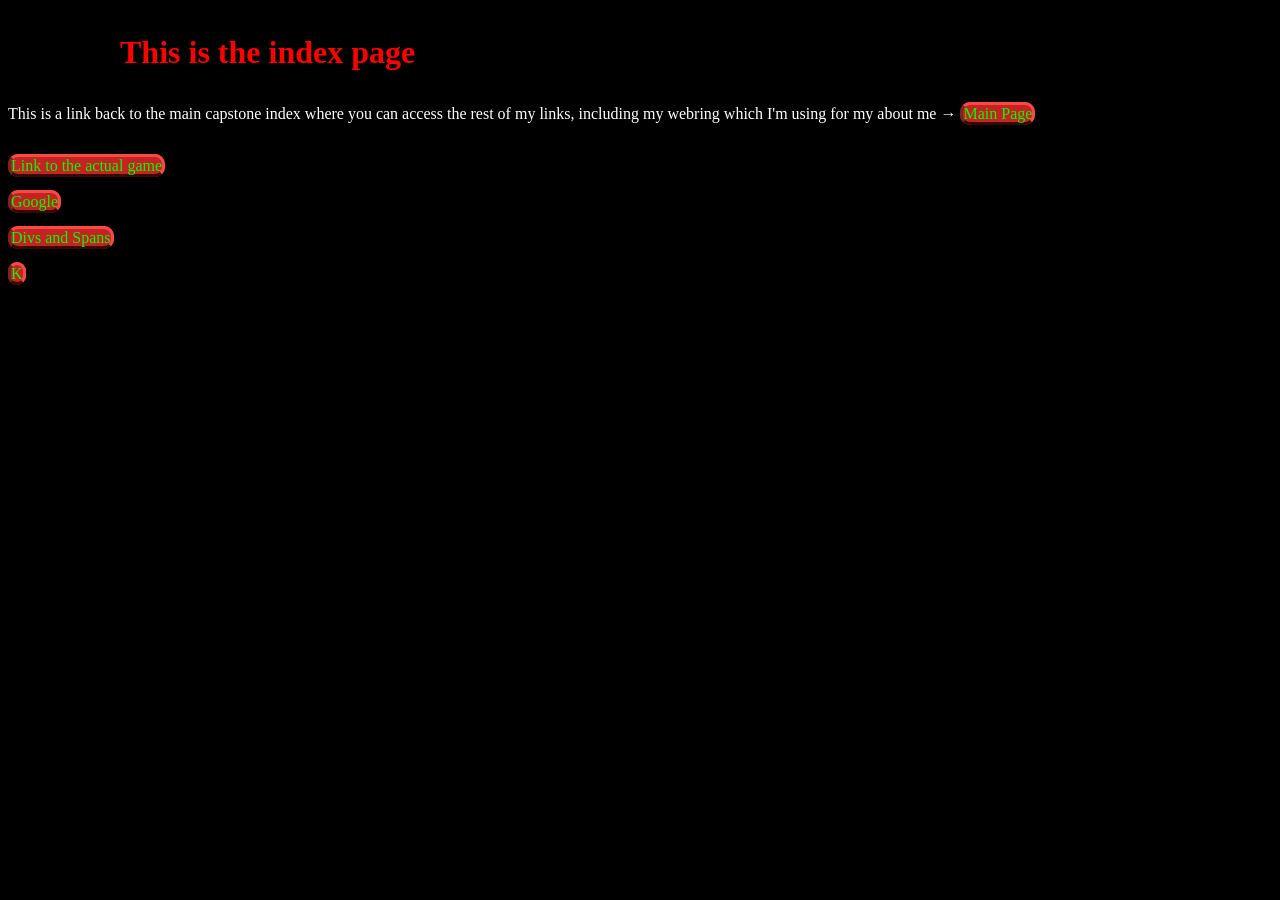
<file: index.html>
<!DOCTYPE html>
<html lang="en">
<head>
    <meta charset="UTF-8">
    <meta name="viewport" content="width=device-width, initial-scale=1.0">
    <title>Document</title>
</head>
<link rel="stylesheet" href="styles.css">
<link rel="stylesheet" href="buttons.css">
<body>
    <h1 style="color: rgb(255, 0, 0); padding: 0.4em; padding-left: 3.5em">This is the index page</h1>
    <p class="description"> This is a link back to the main capstone index where you can access the rest of my links, including my webring which I'm using for my about me → <a href="https://pizzalord1.github.io/mycapstone/" class="buttons">Main Page</a> </p>
    <div>
    <br>
    <a href="game.html" class="buttons">Link to the actual game</a>
    <br>
    <br>
    <a href="https://google.com" class="buttons">Google</a>
    <br>
    <br>
    <a href="divsandspans.html" class="buttons">Divs and Spans</a>
    <br>
    <br>
    <a href="k.html" class="buttons">K</a>
    <br>
    <br>
    </div>
    
</body>
</html>
</file>
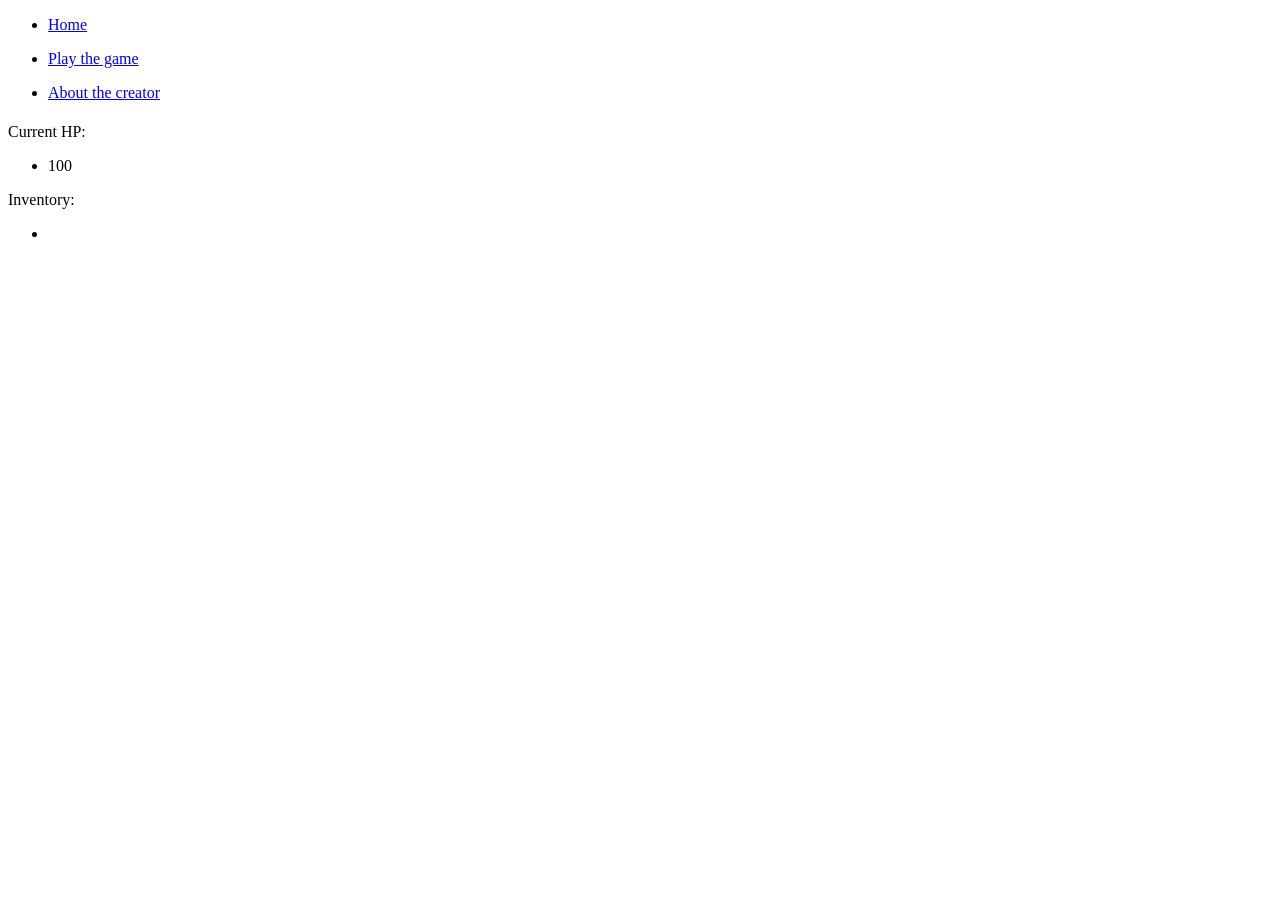
<file: actualgame.html>
<!DOCTYPE html>
<html lang="en">
<head>
    <meta charset="UTF-8">
    <meta name="viewport" content="width=device-width, initial-scale=1.0">
    <title>Document</title>
    <script src="script.js" defer></script>

</head>
<body>
    <header>
      <nav>
            <ul> 
                <li><a href="index.html">Home</a></li>
            </ul>
            <ul> 
                <li><a href="game.html">Play the game</a></li>
            </ul>
            <ul> 
                <li><a href="about.html">About the creator</a></li>
            </ul>
        </nav>
    </header>

    <main>
    <header>
        <h1 id="scene-title">  </h1>
        <h2 id="character-name">  </h2>
    </header>
    
    <section>
    <p id="scene-text">     </p>

    </section>

    <section>
        <div id="choices-container"> </div>
    </section>   
        
    <section>
        <p> Current HP:</p>
        <ul>
            <li id="health-display"> 100</li>
        </ul>

        <p> Inventory:</p>
        <ul>
            <li id="inventory-display"> </li>
        </ul>

        <p id="message-display"></p>
    </section>


    </main>
    <footer>

    </footer>
</body>
</html>
</file>
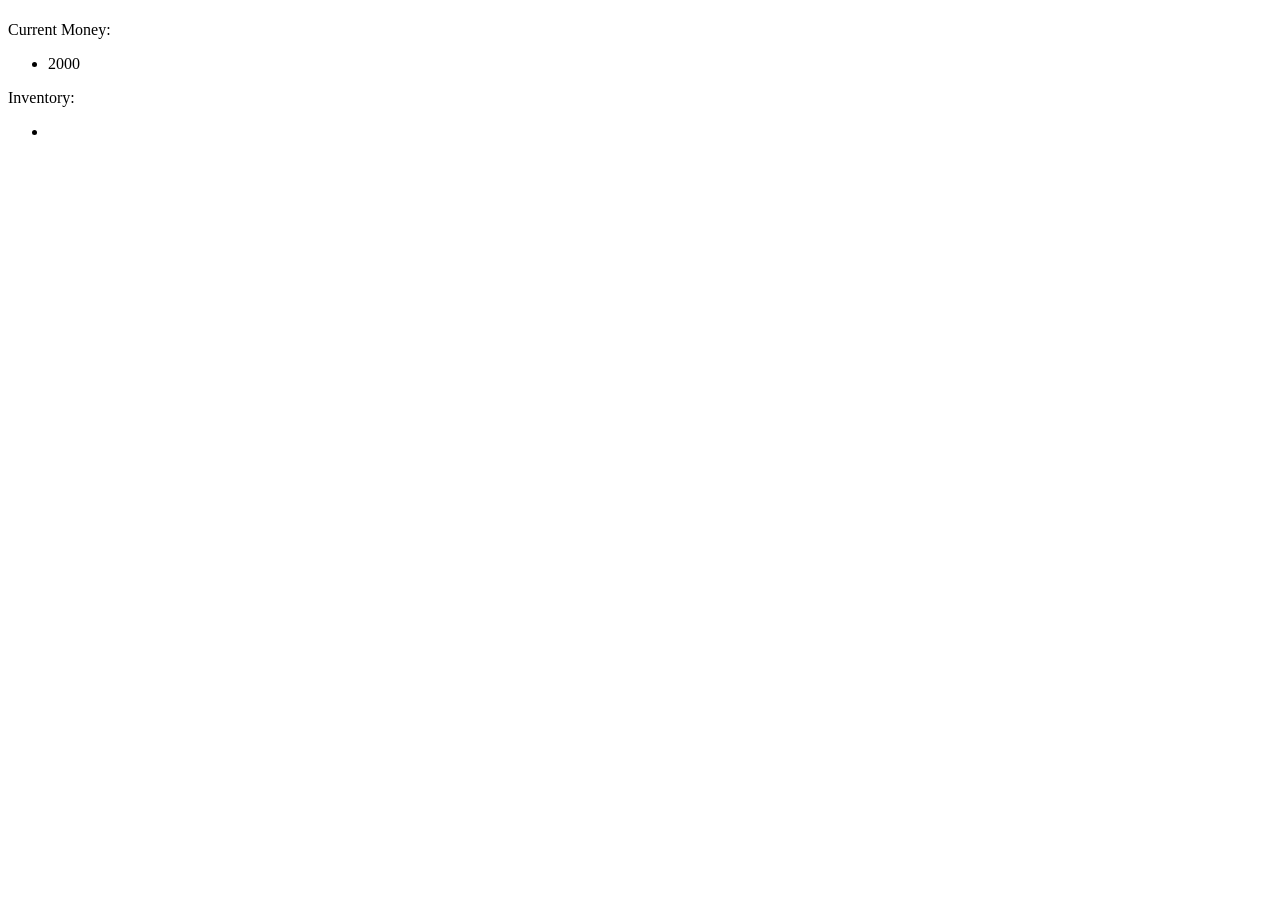
<file: actuallgame.html>
<!DOCTYPE html>
<html lang="en">
<head>
    <meta charset="UTF-8">
    <meta name="viewport" content="width=, initial-scale=1.0">
    <title>Document</title>
</head>
<body>
    <h1 id="scene-title">  </h1>
        <h2 id="character-name">  </h2>
    </header>

     <main>
    <header>
        <h1 id="scene-title">  </h1>
        <h2 id="character-name">  </h2>
    </header>
    
    <section>
    <p id="scene-text">     </p>

    </section>

    <section>
        <div id="choices-container"> </div>
    </section>   
        
    <section>
        <p> Current Money:</p>
        <ul>
            <li id="money-display"> 2000</li>
        </ul>

        <p> Inventory:</p>
        <ul>
            <li id="inventory-display"> </li>
        </ul>

        <p id="message-display"></p>
    </section>
</file>
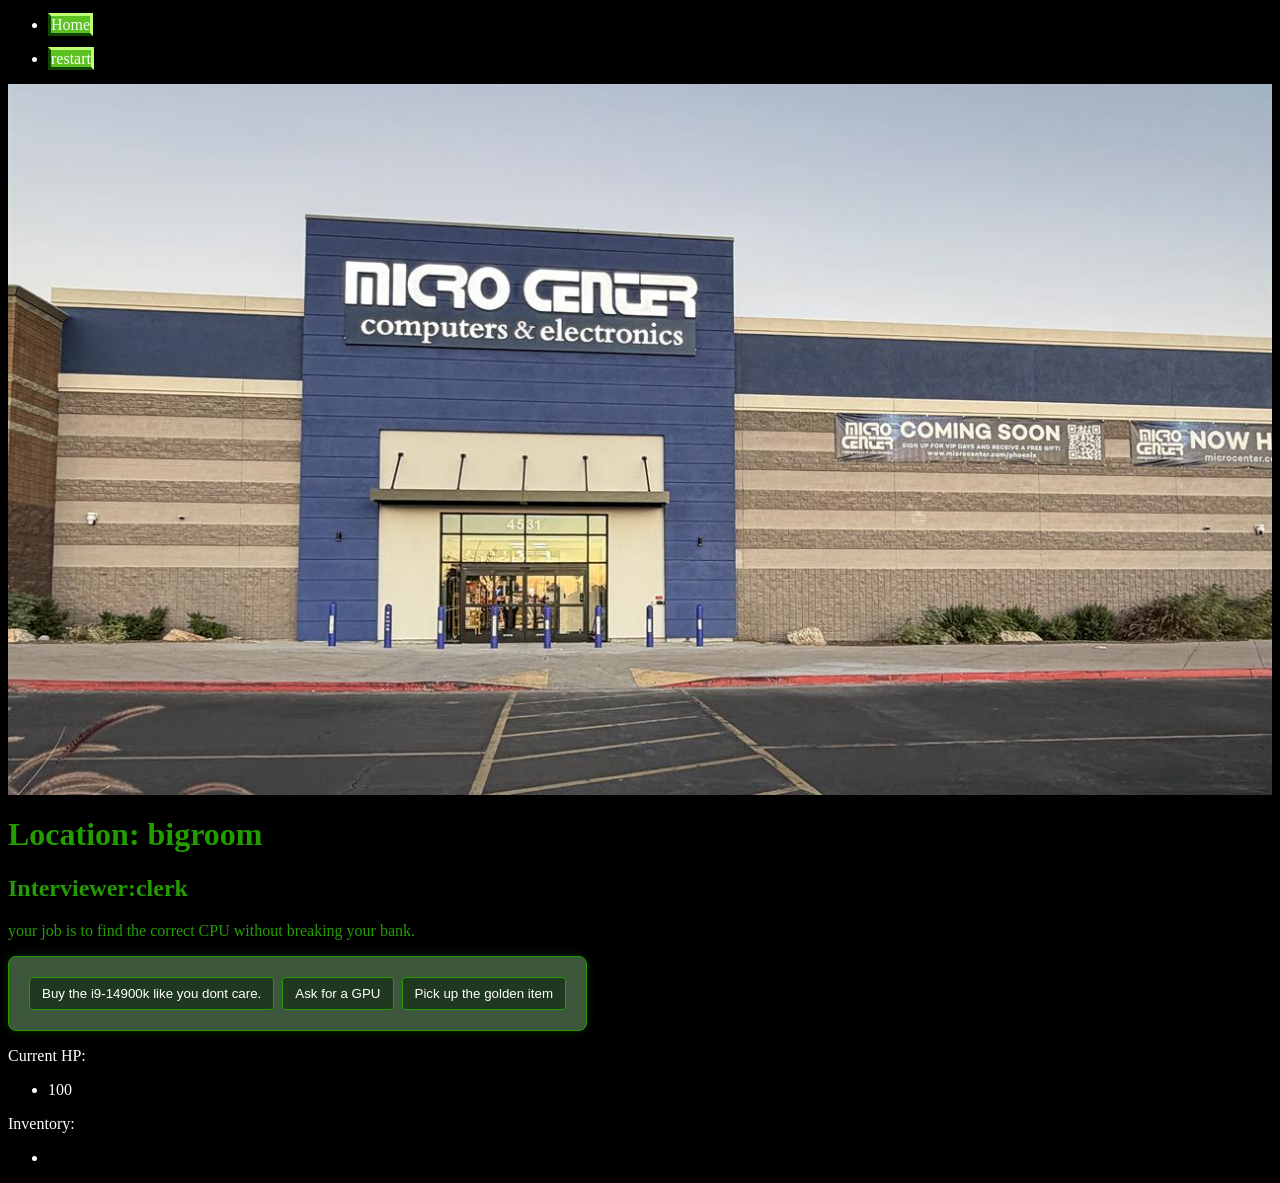
<file: game.html>
<!DOCTYPE html>
<html lang="en">
<head>
    <meta charset="UTF-8">
    <meta name="viewport" content="width=device-width, initial-scale=1.0">
    <title>Document</title>
    <script src="script.js" defer></script>

</head>
<body>
    <style>
        #choices-container {
        display: inline-block;
        color: #249c00;
        background-color: #3c573c;
        border: 1px solid #249c00;
        border-radius: 8px;
        padding: 16px;
        min-width: 200px;
        box-shadow: 0 0 10px rgba(36, 156, 0, 0.25);
    }

    #choices-container button {
        color: #ffffff;
        background-color: #203820;
        border: 1px solid #249c00;
        border-radius: 4px;
        padding: 8px 12px;
        margin: 4px;
        cursor: pointer;
    }

    #choices-container button:hover {
        background-color: #315b31;
    }
    body {
        background-color: rgb(0, 0, 0);
        color: rgb(255, 255, 255);
    }

    #scene-image {
        display: block;
        max-width: 100%;
        height: auto;
        margin-top: 12px;
    }

    #scene-image[hidden] {
        display: none;
    }

    a {
        text-decoration: none;
    }
    </style>

    <header>
      <nav>
            <ul> 
                <li><a href="index.html" style="color: rgb(247, 250, 246); border: 3px solid rgb(189, 255, 113); background-color: rgb(91, 194, 32);  border-left: 3px solid rgb(16, 70, 0); border-bottom: 3px solid rgb(16, 70, 0);">Home</a></li>
            </ul>
            <ul> 
            </ul>
            <ul> 
                <li><a href="game.html" style="color: rgb(255, 255, 255); border: 3px solid rgb(189, 255, 113); background-color: rgb(91, 194, 32);  border-left: 3px solid rgb(16, 70, 0); border-bottom: 3px solid rgb(16, 70, 0);">restart</a></li>
            </ul>
        </nav>
        <img id="scene-image" src="Microslop.jpg" alt="Micro Center store" hidden>
    </header>

    <main>
    <header>
        <h1 id="scene-title" style="color: rgb(36, 156, 0);">  </h1>
        <h2 id="character-name" style="color: rgb(36, 156, 0);">  </h2>
    </header>
    
    <section>
    <p id="scene-text" style="color: rgb(36, 156, 0);">     </p>

    </section>

    <section>
        <div id="choices-container"> </div>
    </section>   
        
    <section>
        <p> Current HP:</p>
        <ul>
            <li id="health-display"> 100</li>
        </ul>

        <p> Inventory:</p>
        <ul>
            <li id="inventory-display"> </li>
        </ul>

        <p id="message-display"></p>
    </section>


    </main>
    <footer>

    </footer>
</body>
</html>
</file>
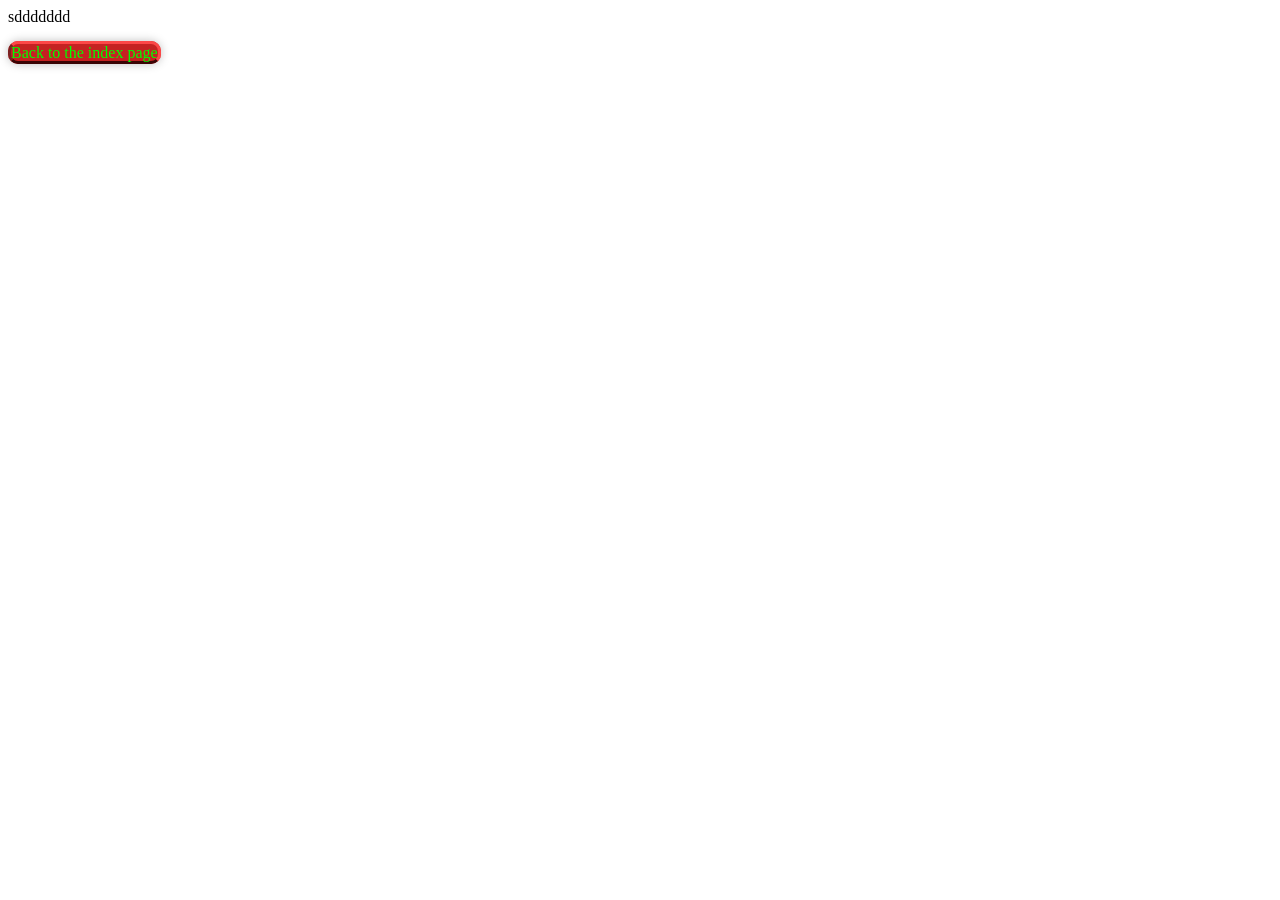
<file: k.html>
<!DOCTYPE html>
<html lang="en">
<head>
    <meta charset="UTF-8">
    <meta name="viewport" content="width=, initial-scale=1.0">
    <title>Document</title>
    <link rel="stylesheet" href="buttons.css">
    <style>
        a {
            text-decoration: none;
        }
    </style>
</head>
<body>
    sddddddd
<br>
<br>
    <a href="index.html" class="buttons">Back to the index page</a>
    
</body>
</html>
</file>
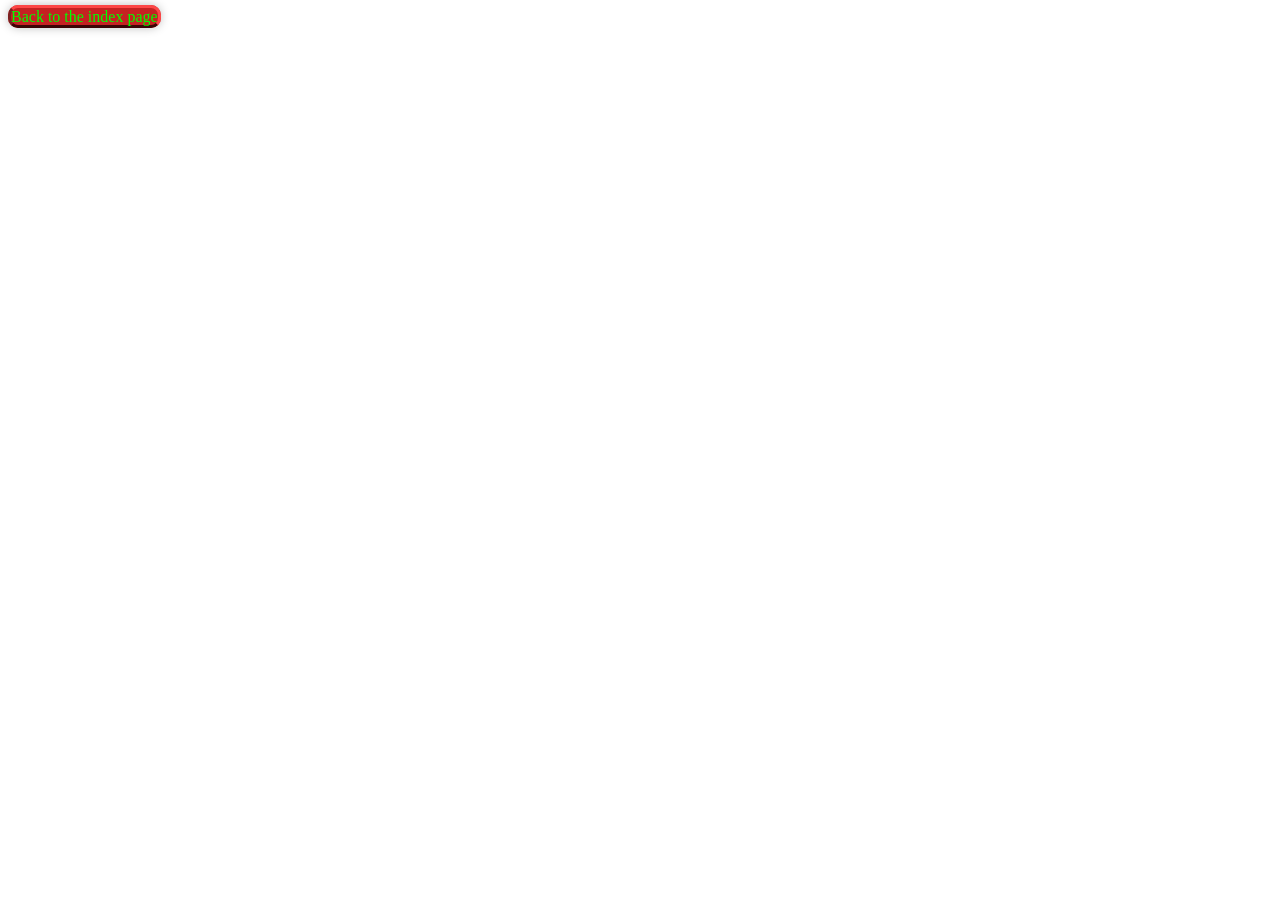
<file: randombs.html>
<!DOCTYPE html>
<html lang="en">
<head>
    <meta charset="UTF-8">
    <meta name="viewport" content="width=device-width, initial-scale=1.0">
    <title>Document</title>
    <link rel="stylesheet" href="buttons.css">
</head>
<body>
    <a href="index.html" class="buttons">Back to the index page</a>
</body>
</html>
</file>
<file: styles.css>
body {
    background-color: #000000;
}
</file>
<file: buttons.css>
.description {
    color: white;
}

.buttons {
    color: rgb(0, 255, 0);
    text-decoration: none;
    border: 3px solid rgb(252, 71, 71);
    background-color: rgb(197, 34, 34);
    border-left: 3px solid rgb(123, 34, 34);
    border-bottom: 3px solid rgb(59, 5, 5);
    border-radius: 10px;
    box-shadow: 0 0 10px rgba(0, 0, 0, 0.25);
}
</file>
